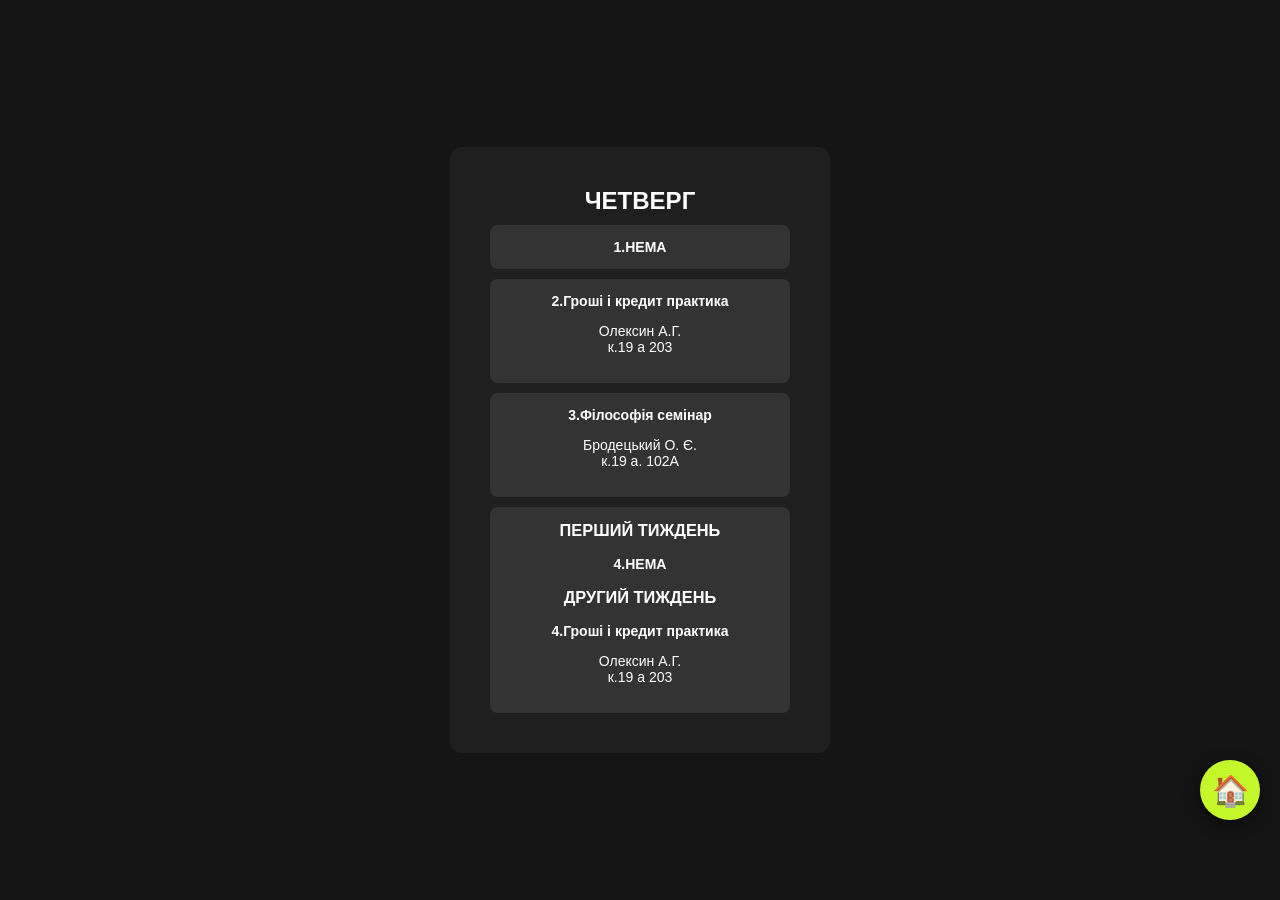
<file: chetverh.html>
<!DOCTYPE html>
<html lang="en">
<head>
    <meta charset="UTF-8">
    <meta name="viewport" content="width=device-width, initial-scale=1.0">
    <title>ПОНЕДІЛОК</title>
    <link rel="stylesheet" href="pon.css">
    <script>
    
    const tg = window.Telegram.WebApp;
    tg.expand(); 
</script>
</head>
<body>
  <main>
    <header>
        <h1>ЧЕТВЕРГ</h1>
    </header>

    <div class="para">
        <p>1.НЕМА</p>
    </div>

    <div class="para">
        <p>2.Гроші і кредит практика</p>
        <div class="info">
            <p>Олексин А.Г.</p>
            <p>к.19 а 203</p>
        </div>
    </div> <div class="para">
        <p>3.Філософія семінар</p>
        <div class="info">
            <p>Бродецький О. Є.</p>
            <p>к.19 а. 102А</p>
        </div>
    </div> <div class="para">
        <h3>ПЕРШИЙ ТИЖДЕНЬ</h3>
        <br>
        <p>4.НЕМА</p>
        <br>
        <h3>ДРУГИЙ ТИЖДЕНЬ</h3>
        <br>
        <p>4.Гроші і кредит практика</p>
        <div class="info">
            <p>Олексин А.Г.</p>
            <p>к.19 а 203</p>
        </div>
    </div><a href="index.html" class="home-button">🏠</a> </main>

</body>
</html>
</file>
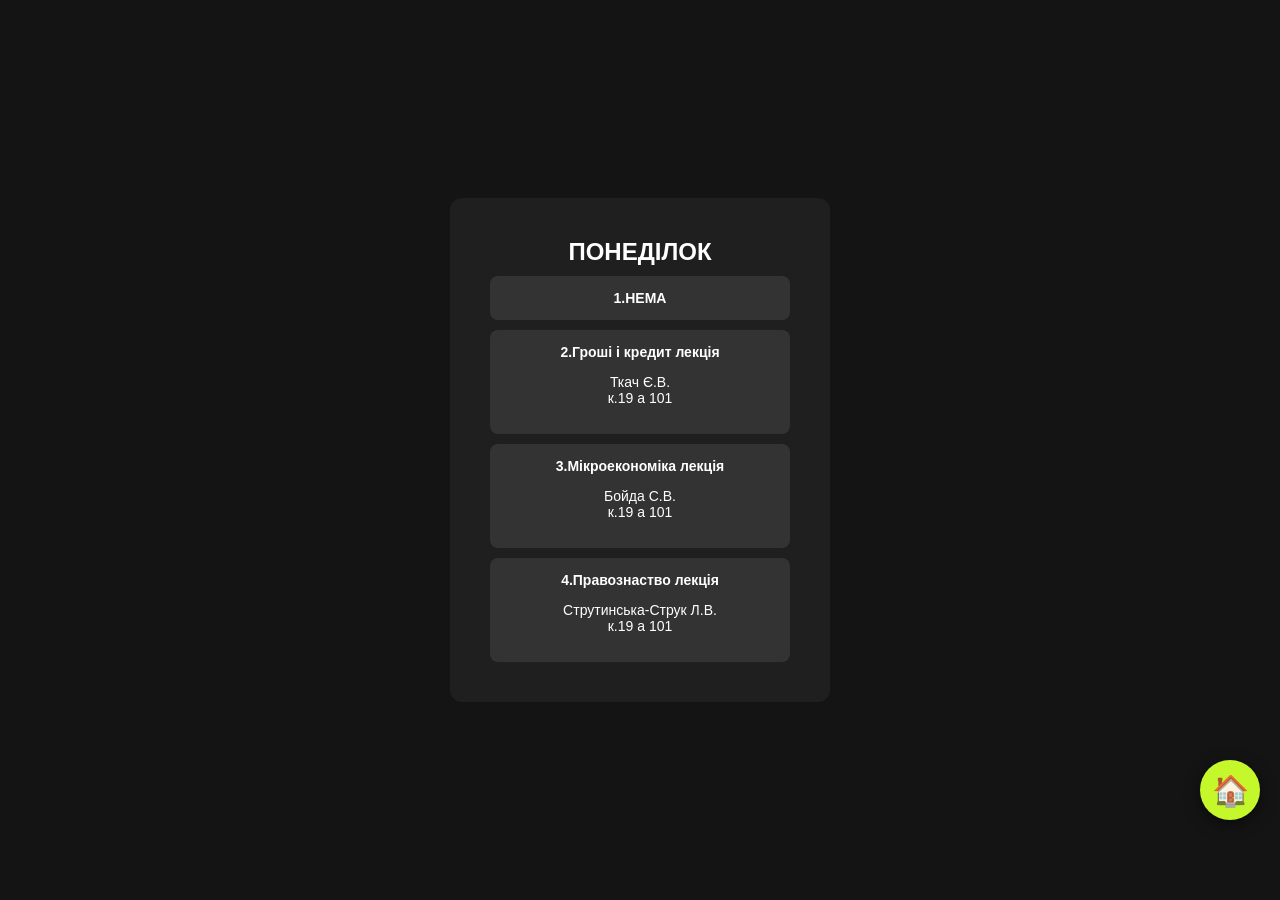
<file: ponedelnik.html>
<!DOCTYPE html>
<html lang="en">
<head>
    <meta charset="UTF-8">
    <meta name="viewport" content="width=device-width, initial-scale=1.0">
    <title>ПОНЕДІЛОК</title>
    <link rel="stylesheet" href="pon.css">
    <script>
    
    const tg = window.Telegram.WebApp;
    tg.expand(); 
</script>
</head>
<body>
  <main>
    <header>
        <h1>ПОНЕДІЛОК</h1>
    </header>

    <div class="para">
        <p>1.НЕМА</p>
    </div>

    <div class="para">
        <p>2.Гроші і кредит лекція</p>
        <div class="info">
            <p>Ткач Є.В.</p>
            <p>к.19 а 101</p>
        </div>
    </div> <div class="para">
        <p>3.Мікроекономіка лекція</p>
        <div class="info">
            <p>Бойда С.В.</p>
            <p>к.19 а 101</p>
        </div>
    </div> <div class="para">
        <p>4.Правознаство лекція</p>
        <div class="info">
            <p>Струтинська-Струк Л.В.</p>
            <p>к.19 а 101</p>
        </div>
    </div> <a href="index.html" class="home-button">🏠</a></main>

</body>
</html>
</file>
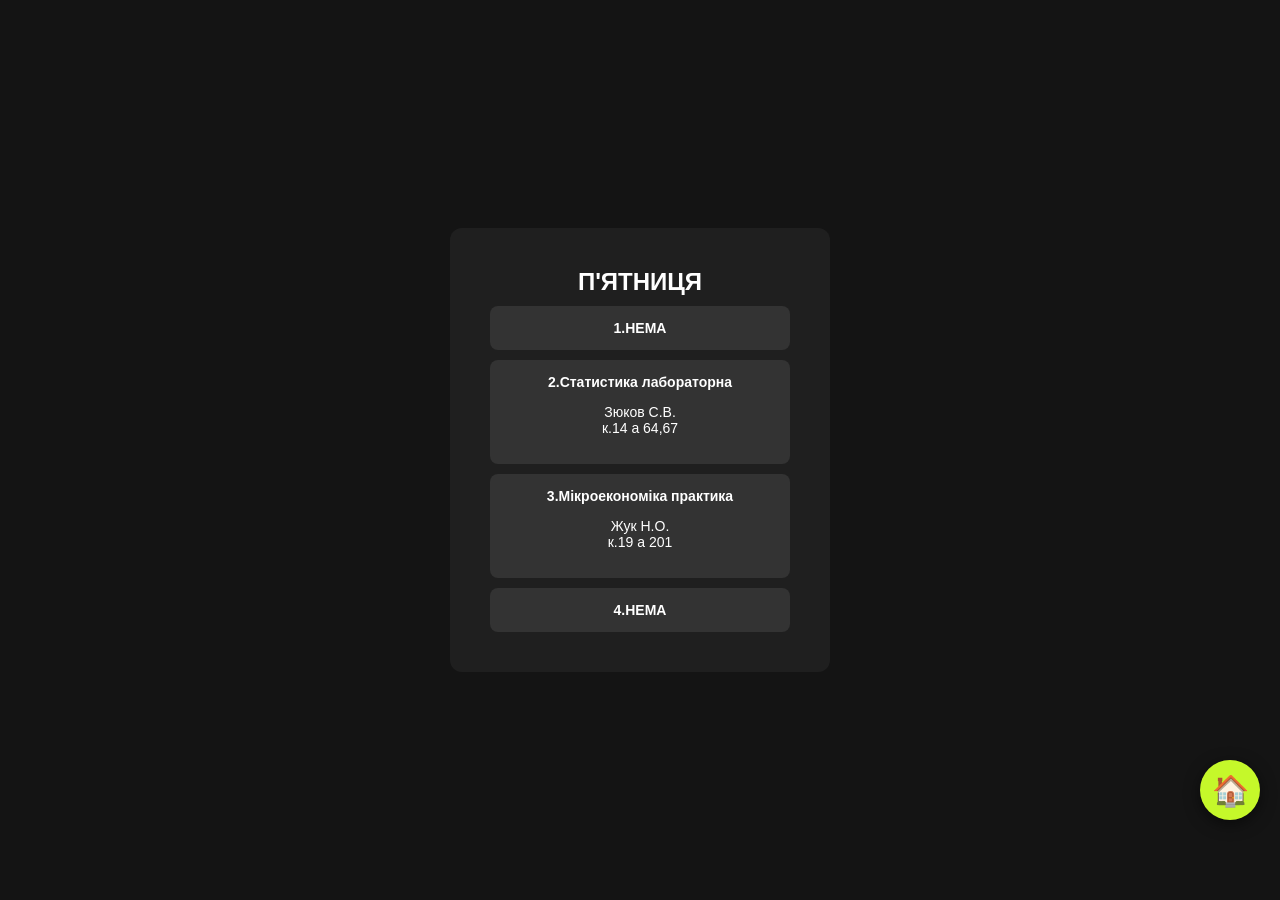
<file: pyatnitsa.html>
<!DOCTYPE html>
<html lang="en">
<head>
    <meta charset="UTF-8">
    <meta name="viewport" content="width=device-width, initial-scale=1.0">
    <title>ПОНЕДІЛОК</title>
    <link rel="stylesheet" href="pon.css">
    <script>
    
    const tg = window.Telegram.WebApp;
    tg.expand(); 
</script>
</head>
<body>
  <main>
    <header>
        <h1>П'ЯТНИЦЯ</h1>
    </header>

    <div class="para">
        <p>1.НЕМА</p>
    </div>

    <div class="para">
        <p>2.Статистика лабораторна</p>
        <div class="info">
            <p>Зюков С.В.</p>
            <p>к.14 а 64,67</p>
        </div>
    </div> <div class="para">
        <p>3.Мікроекономіка практика</p>
        <div class="info">
            <p>Жук Н.О.</p>
            <p>к.19 а 201</p>
        </div>
    </div> <div class="para">
        <p>4.НЕМА</p>
        
    </div><a href="index.html" class="home-button">🏠</a> </main>

</body>
</html>
</file>
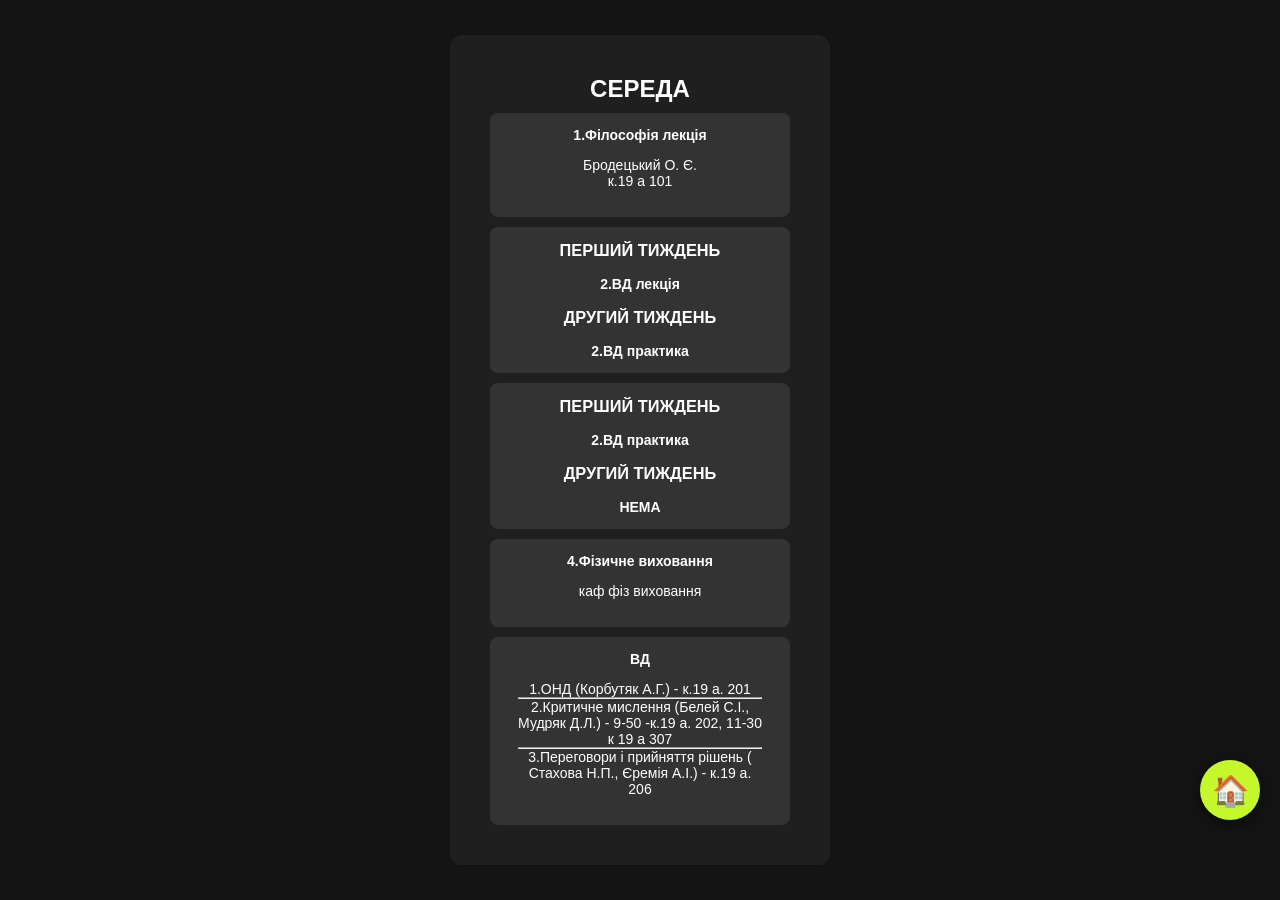
<file: sereda.html>
<!DOCTYPE html>
<html lang="en">
<head>
    <meta charset="UTF-8">
    <meta name="viewport" content="width=device-width, initial-scale=1.0">
    <title>ПОНЕДІЛОК</title>
    <link rel="stylesheet" href="pon.css">
    <script>
    
    const tg = window.Telegram.WebApp;
    tg.expand(); 
</script>
</head>
<body>
  <main>
    <header>
        <h1>СЕРЕДА</h1>
    </header>

    <div class="para">
        <p>1.Філософія лекція</p>
        <div class="info">
            <p>Бродецький О. Є.</p>
            <p>к.19 а 101</p>
        </div>
    </div>

    <div class="para">
        <h3>ПЕРШИЙ ТИЖДЕНЬ</h3>
        <br>
        <p>2.ВД лекція</p>
        <br>
        <h3>ДРУГИЙ ТИЖДЕНЬ</h3>
        <br>
        <p>2.ВД практика</p>
        </div>
    </div> <div class="para">
        <h3>ПЕРШИЙ ТИЖДЕНЬ</h3>
        <br>
        <p>2.ВД практика</p>
        <br>
        <h3>ДРУГИЙ ТИЖДЕНЬ</h3>
        <br>
        <p>НЕМА</p>
        </div>
    </div> <div class="para">
        <p>4.Фізичне виховання</p>
        <div class="info">
            
            <p>каф фіз виховання</p>
        </div></div>
        <div class="para">
        <p>ВД</p>
        <div class="info">
            
            <p>1.ОНД (Корбутяк А.Г.)  - к.19 а. 201  </p>
            <hr>
            <p>2.Критичне мислення (Белей С.І., Мудряк Д.Л.) - 9-50 -к.19 а. 202, 11-30 к 19 а 307  </p>
            <hr>
            <p>3.Переговори і прийняття рішень ( Стахова Н.П., Єремія А.І.) - к.19 а. 206</p>
        </div>
    </div> <a href="index.html" class="home-button">🏠</a></main>

</body>
</html>
</file>
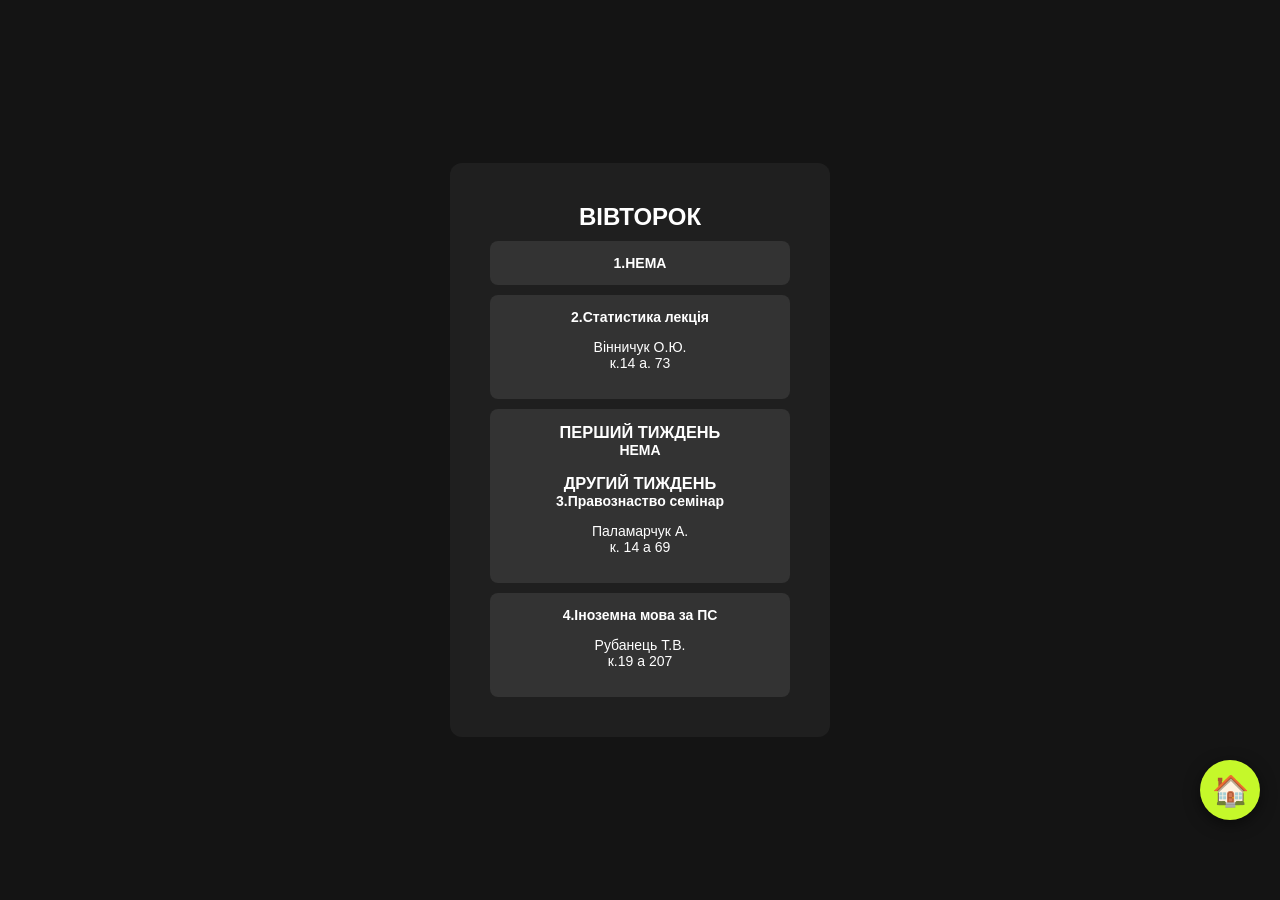
<file: vtornik.html>
<!DOCTYPE html>
<html lang="en">
<head>
    <meta charset="UTF-8">
    <meta name="viewport" content="width=device-width, initial-scale=1.0">
    <title>ПОНЕДІЛОК</title>
    <link rel="stylesheet" href="pon.css">
    <script>
    
    const tg = window.Telegram.WebApp;
    tg.expand(); 
</script>
</head>
<body>
  <main>
    <header>
        <h1>ВІВТОРОК</h1>
    </header>

    <div class="para">
        <p>1.НЕМА</p>
    </div>

    <div class="para">
        <p>2.Статистика лекція</p>
        <div class="info">
            <p>Вінничук О.Ю.</p>
            <p>к.14 а. 73</p>
        </div>
    </div> <div class="para">
        <h3>ПЕРШИЙ ТИЖДЕНЬ </h3>
        <p>НЕМА</p>
        <br>
        <h3>ДРУГИЙ ТИЖДЕНЬ</h3>
        <p>3.Правознаство семінар</p>
        <div class="info">
            <p>Паламарчук А.</p>
            <p>к. 14 а 69</p>
        </div>
    </div> <div class="para">
        <p>4.Іноземна мова за ПС</p>
        <div class="info">
            <p>Рубанець Т.В.</p>
            <p>к.19 а 207</p>
        </div>
    </div> <a href="index.html" class="home-button">🏠</a></main>

</body>
</html>
</file>
<file: pon.css>
* {
    margin: 0;
    padding: 0;
    box-sizing: border-box;
}

body {
    font-family: 'Inter', sans-serif;
    background-color: #141414; 
    display: flex;
    justify-content: center;
    align-items: center;
    min-height: 100vh;
    color: white;
}
main{
    background-color: #1f1f1f; 
    padding: 40px;
    border-radius: 12px;
    width: 100%;
    max-width: 380px;

    text-align: center;
}
h1 {
    font-size: 24px;
    font-weight: 600;
    margin-bottom: 8px;
}
.para{
    text-align: center;
     display: block;
    background-color: #333333;
    color: white;
    text-decoration: none;
    padding: 14px;
    border-radius: 8px;
    font-weight: 600;
    font-size: 14px;
    transition: all 0.3s ease;
    margin-top: 10px;
}
.info{
    display: block;
    background-color: #333333;
    color: white;
    text-decoration: none;
    padding: 14px;
    font-weight: lighter;
    font-size: 14px;
    transition: all 0.3s ease;
}
.para:hover {
    background-color: #c5f82a;
    color: #141414;
    cursor: pointer;
}
.para:hover .info {
    color: #141414; 
    background-color: #c5f82a;
}
.home-button {
    position: fixed;   
    right: 20px;       
    bottom: 80px;      
    
    background-color: #c5f82a; 
    color: #141414;            
    
    width: 60px;       
    height: 60px;
    border-radius: 50%;        
    
    display: flex;
    justify-content: center;
    align-items: center;
    
    text-decoration: none;
    font-size: 30px;   
    box-shadow: 0 4px 15px rgba(0, 0, 0, 0.5); 
    z-index: 1000;     
    transition: all 0.2s ease;
}


.home-button:active {
    transform: scale(0.9); 
}
</file>
